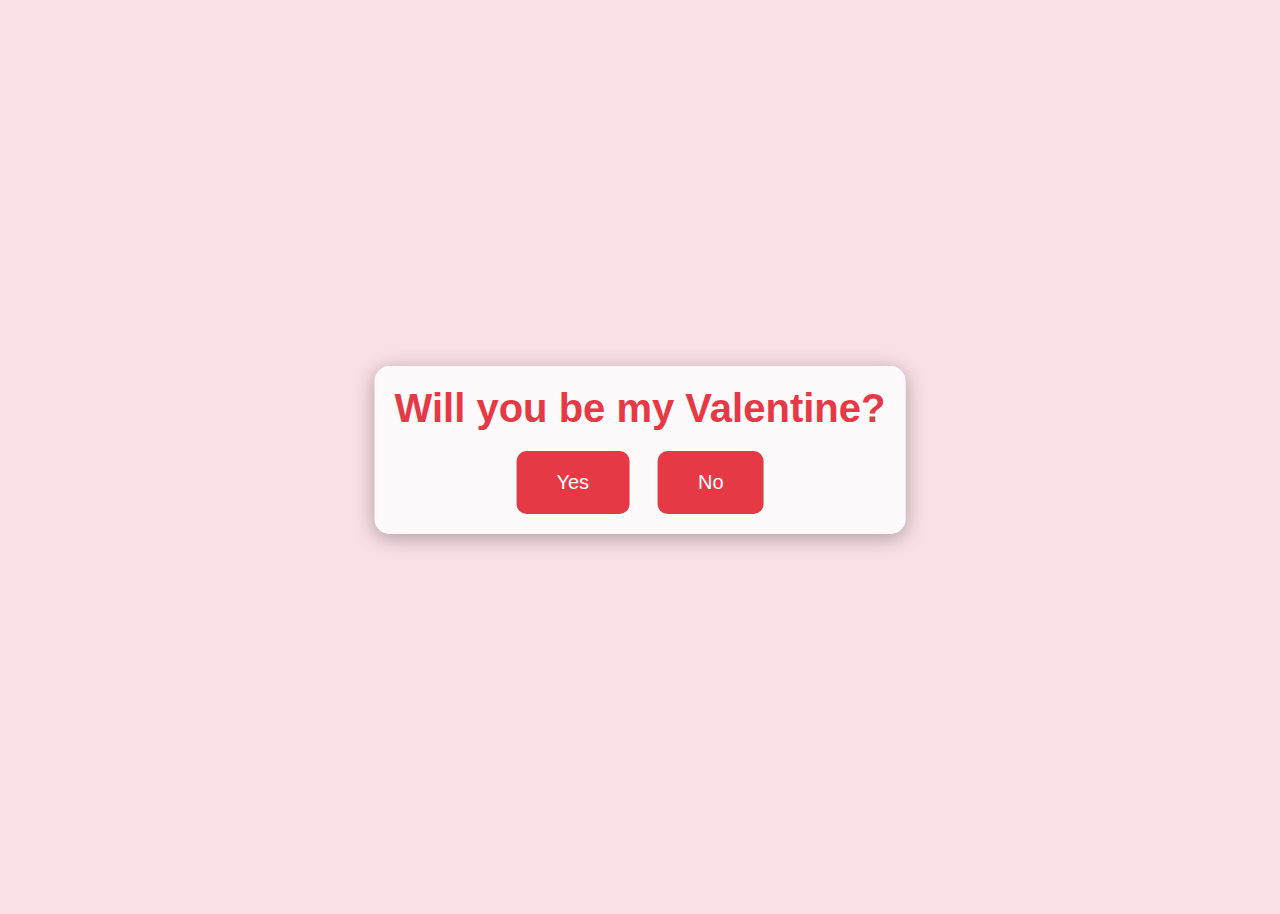
<file: index.html>
<!DOCTYPE html>
<html lang="en">
<head>
    <meta charset="UTF-8">
    <meta name="viewport" content="width=device-width, initial-scale=1.0">
    <title>Valentiness</title>
    <style>
        body {
            margin: 0;
            height: 100vh;
            display: flex;
            justify-content: center;
            align-items: center;
            font-family: 'Comic Sans MS', cursive, sans-serif;
            background-color: #f9e0e6;
            overflow: hidden;
        }

        .container {
            position: absolute;
            top: 50%;
            left: 50%;
            transform: translate(-50%, -50%);
            z-index: 20;
            text-align: center;
            font-size: 2rem;
            color: #e63946;
            background-color: rgba(255, 255, 255, 0.8);
            padding: 20px;
            border-radius: 15px;
            box-shadow: 0 4px 20px rgba(0, 0, 0, 0.3);
        }

        h1 {
            font-size: 2.5rem;
            color: #e63946;
            margin: 0;
        }

        button {
            margin-top: 20px;
            padding: 20px 40px;
            font-size: 1.2rem;
            background-color: #e63946;
            color: #fff;
            border: none;
            border-radius: 10px;
            cursor: pointer;
            transition: transform 0.3s ease;
            font-size: 20px;
            font-family: 'Comic Sans MS', cursive, sans-serif;
        }

        #YesButton {
            margin-right: 20px;
        }

        button:hover {
            transform: scale(1.1);
        }

        .heart {
            position: absolute;
            width: 50px;
            height: 50px;
            background-size: contain;
            background-repeat: no-repeat;
            opacity: 0;
            animation: float 12s linear infinite, fadeIn 2s forwards;
            z-index: 1;
        }

        @keyframes float {
            0% {
                transform: translateY(0) rotate(0deg);
                opacity: 1;
            }
            100% {
                transform: translateY(-100vh) rotate(360deg);
                opacity: 0;
            }
        }

        @keyframes fadeIn {
            0% {
                opacity: 0;
            }
            100% {
                opacity: 1;
            }
        }

    </style>
</head>
<body>

    <div class="container">
        <h1>Will you be my Valentine?</h1>
        <button id="YesButton" onclick="location.href='thankyou.html'">Yes</button>
        <button id="NoButton">No</button>
    </div>

    <script>
        const numHearts = 2;  
        const heartImage = 'heart.png'; 
        const spawnInterval = 100; 

        function createHeart() {
            const heart = document.createElement('div');
            heart.classList.add('heart');
            heart.style.left = `${Math.random() * 100}%`; 
            heart.style.top = `${Math.random() * 100}%`; 
            heart.style.animationDuration = `${Math.random() * 10 + 12}s`;  
            heart.style.animationDelay = `${Math.random() * 5}s`;  
            heart.style.backgroundImage = `url("${heartImage}")`;

            document.body.appendChild(heart);

            heart.addEventListener('animationend', () => {
                heart.remove();
            });
        }

        setInterval(() => {
            for (let i = 0; i < numHearts; i++) {
                createHeart();
            }
        }, spawnInterval);

        var a = 0; 
        document.getElementById("NoButton")
        .addEventListener("click", function () {
          var yesButton = document.querySelector(
            'button[onclick*="thankyou.html"]'
          );
          var currentFontSize = parseInt(
            window.getComputedStyle(yesButton).fontSize
          );
          yesButton.style.fontSize = currentFontSize + 10 + "px";
          a++; 
          if (a == 30) {
            alert("Знаешь чей это ответ?");
          } 
        });

    </script>

</body>
</html>
</file>
